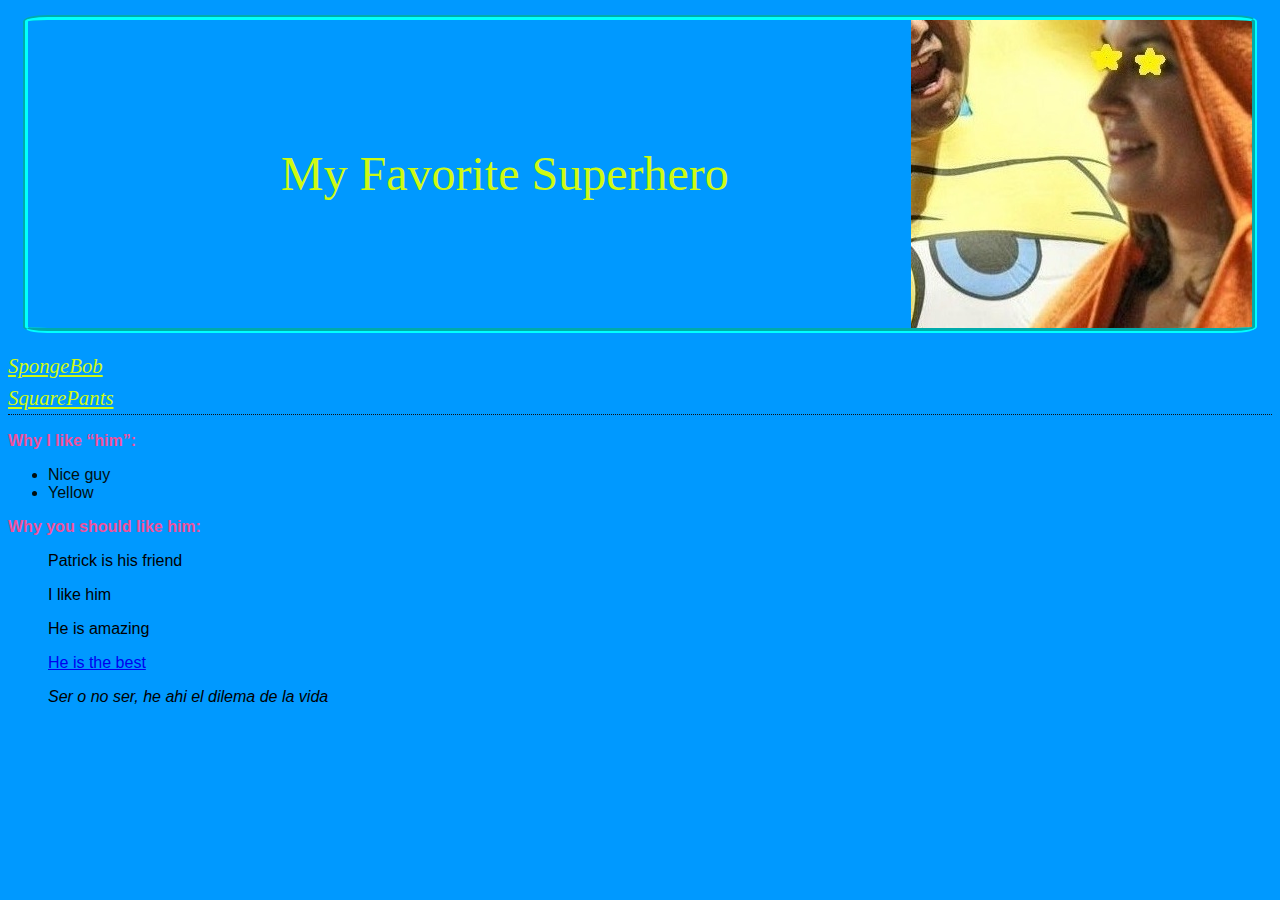
<file: index.html>
<!DOCTYPE html>
<html lang="en">
  <!--Author: Jose Quispe-->
  <!--Date: 10/16/2022-->
  <!--Course: CPTR 245-->
  <!--assignment: Superhero-->
  <head>
    <meta charset="UTF-8" />
    <meta http-equiv="X-UA-Compatible" content="IE=edge" />
    <meta name="viewport" content="width=device-width, initial-scale=1.0" />
    <title>Jose Quispe</title>
    <link type="text/css" rel="stylesheet" href="style.css" />
  </head>
  <body>
    <!--hola luchus class-->
    <h1 class="luchus">My Favorite Superhero</h1>
    <h2 id="SpongeBob">SpongeBob <br />SquarePants</h2>
    <p>Why I like <q>him</q>:</p>
    <ul>
      <li>Nice guy</li>
      <li>Yellow</li>
    </ul>
    <p>Why you should like him:</p>
    <ol>
      Patrick is his friend
    </ol>
    <ol>
      I like him
    </ol>
    <ol>
      He is amazing
    </ol>
    <ol>
      <a target="_blank" href="images.html" title="My Superhero."
        >He is the best</a
      >
    </ol>
    <blockquote>Ser o no ser, he ahi el dilema de la vida</blockquote>
  </body>
</html>
</file>
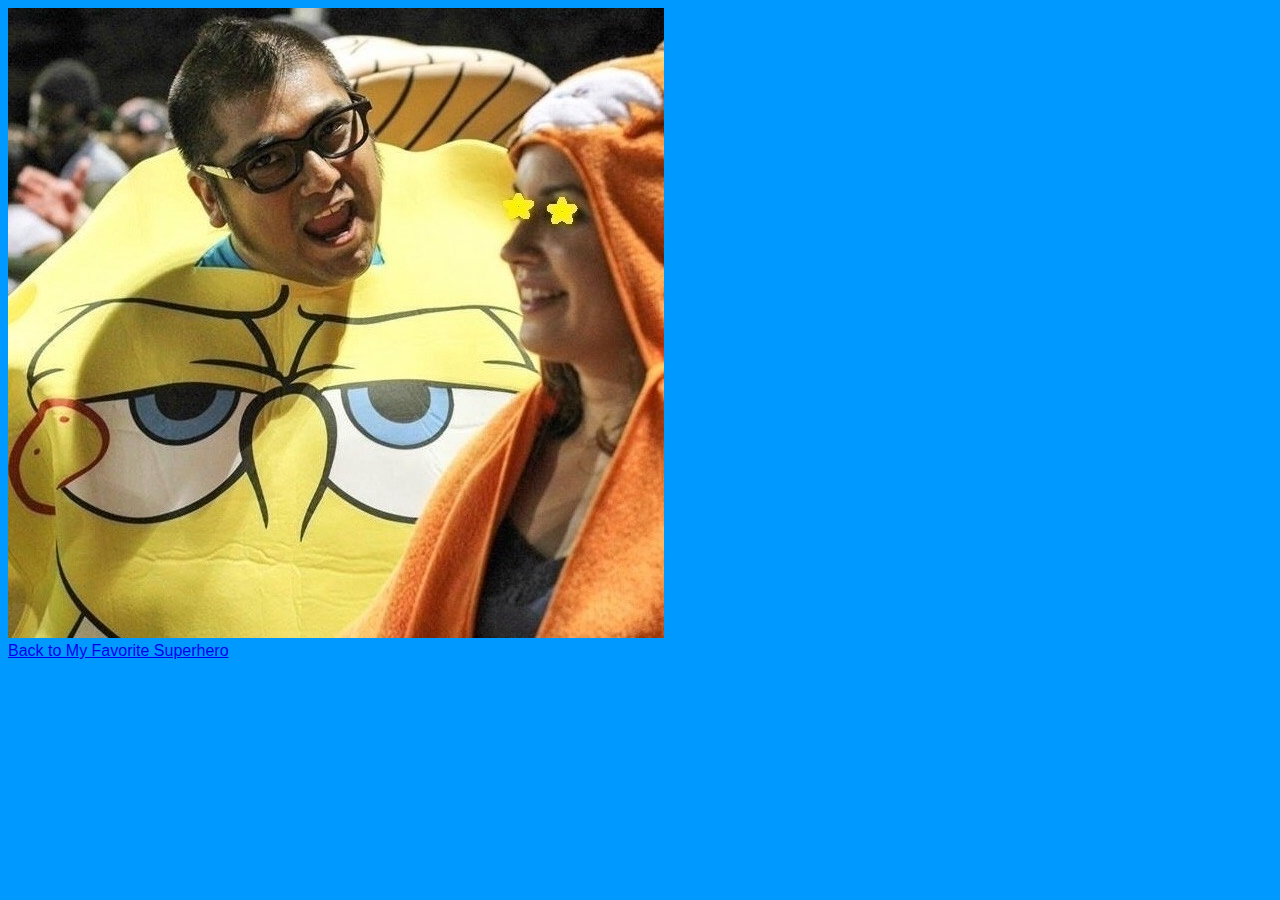
<file: images.html>
<!DOCTYPE html>
<html lang="en">
  <!--Author: Jose Quispe-->
  <!--Date: 10/16/2022-->
  <!--Course: CPTR 245-->
  <!--assignment: Superhero-->
  <head>
    <meta charset="UTF-8" />
    <meta http-equiv="X-UA-Compatible" content="IE=edge" />
    <meta name="viewport" content="width=device-width, initial-scale=1.0" />
    <title>Document</title>
    <link type="text/css" rel="stylesheet" href="style.css" />
  </head>
  <body>
    <img src="images/img1.jpeg" alt="half of me" /><a
      target="_blank"
      href="https://www.nick.com/shows/spongebob-squarepants"
      ><img src="images/img2.jpg" alt="other half of me"
    /></a>
    <br /><a href="index.html#SpongeBob">Back to My Favorite Superhero</a>
  </body>
</html>
</file>
<file: style.css>
/*Author: Jose Quispe*/
/*Date: 10/16/2022*/
/*Course: CPTR 245*/
/*assignment: Superhero*/
body {
    font-family: Verdana, Geneva, Arial, sans-serif;
    font-size: medium;
    background-color: #0099ff;
}
h1, h2 {
    color: #cffa12;
    border-bottom: thin dotted #111010;
}
h1 {
    font-family: "Emblema One", sans-serif;
    font-size: 220%;
}
h2 {
    font-family: algerian;
    font-size:130%;
    font-weight: normal;
    font-style: oblique;
    text-decoration: underline;
    line-height: 2rem;
}
blockquote {
    font-style: italic;
}
p {
    color: rgb(240, 81, 155);
    font-weight: bold;
}
li {
    color: rgb(1, 15, 15);
}
/*I used the class in h1*/
.luchus{
    padding: 10% 20%;
    margin: 15px;
    font-size: xxx-large;
    font-family: algerian;
    font-weight: 500;
    border-style: groove;
    border-width: 5px;
    border-color: aqua;
    border-radius: 2%;
    background-image: url(images/img2.jpg);
    background-repeat: no-repeat;
    background-position: right;
}
</file>
